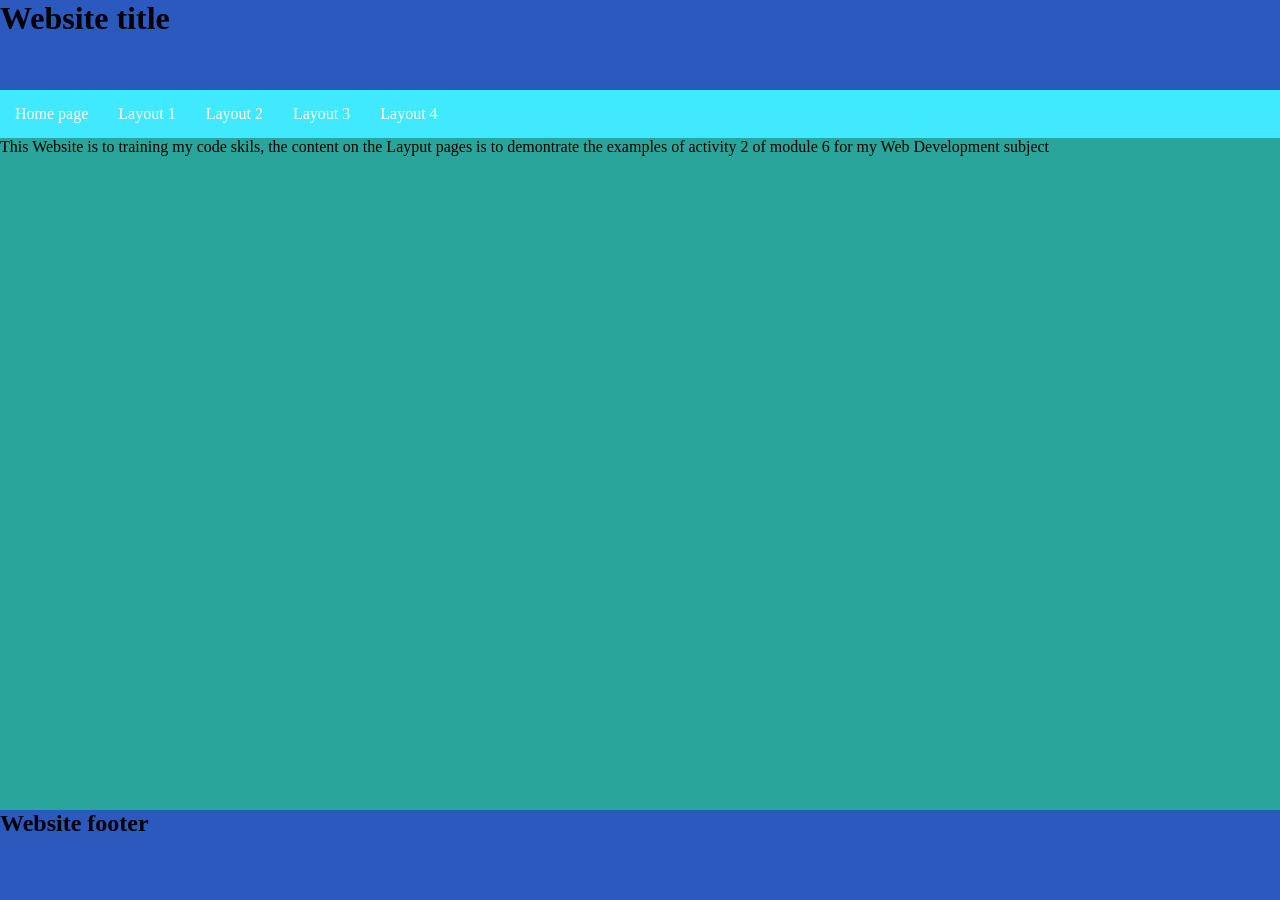
<file: src/index.html>
<!DOCTYPE html>
<html lang="en">
<head>
    <meta charset="UTF-8">
    <meta name="viewport" content="width=device-width, initial-scale=1.0">
    <title>Activity 2</title>
    <link rel="stylesheet" href="./style.css">
  
</head>
<body>
    <header>
        <!--row 1-->
        <h1>Website title</h1>
    </header>
    <main>
        <!--navigation bar with index and 4 layouts-->
        <nav class="navbar">
            <ul>
               <li><a href="index.html">Home page</a></li> 
               <li><a href="Layout1.html">Layout 1 </a></li>
               <li><a href="Layout2.html">Layout 2 </a></li>
               <li><a href="Layout3.html">Layout 3 </a></li>
               <li><a href="Layout4.html">Layout 4 </a></li>
            </ul>
        </nav>

    <p>This Website is to training my code skils, the content on the Layput pages is to demontrate the examples of activity 2 of module 6 for my Web Development subject</p>
    </main>
    <footer>
        <!--row 3-->
        <h2>Website footer</h2>
    </footer>
</body>
</html>
</file>
<file: src/style.css>
*{
    margin: 0;
    padding: 0;
}

body{
background-color: rgb(42, 165, 155);
width: 100%;
height: 100dvh;
}

header, footer{
    background-color: rgb(43, 89, 190);
    height: 10%;
}

main{
    height: 80%;
}


/*Navigation bar */
.navbar ul{
    list-style-type: none;
    background-color: rgb(65, 233, 255);
    overflow: hidden;
}

.navbar a{
    color: rgb(255, 255, 255);
    text-decoration: none;
    padding: 15px;
    display: inline-block;
}

.navbar a:hover{
    background-color: rgb(51, 211, 211);
}

.navbar li{
    float: left;
}
/*Navigation bar */


section{
    display: grid;
    height: 100%;
    background-color: aliceblue;
    grid-template-columns: 1fr 2fr;
}

.sidebar h2{
    background-color: brown;
}
</file>
